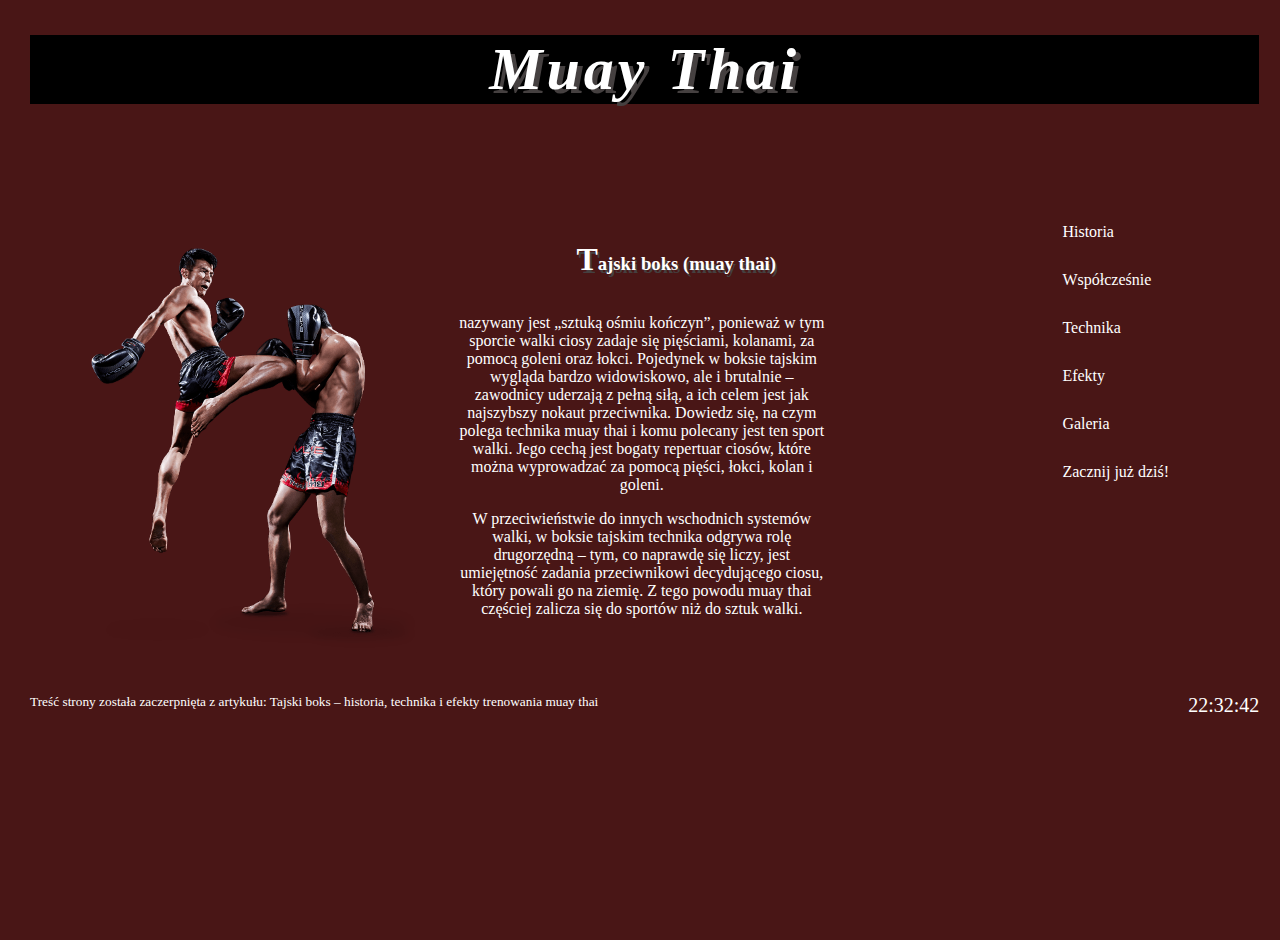
<file: src/web/index.html>
﻿<!doctype html>
<html lang="pl">
<head>
    <meta charset="UTF-8" />
    <title>Muay Thai</title>
    <meta name="viewport" content="width=device-width, initial-scale=1.0" />
    <meta http-equiv="X-UA-Compatible" content="IE=edge,chrome=1" />
    <link rel="Stylesheet" href="style.css" type="text/css" />
    <script type="text/javascript" src="javascript.js"></script>
    <script src="jquery.js"></script>
</head>
<body onload="odliczanie()">
    <header>
        <a href="index.html"><h1>Muay Thai</h1></a>
    </header>
    <menu>
        <a href="#" class="expand" onclick="menu()">&equiv;</a>
        <nav id="menu">
            <ol>

                <li><a href="specyfika.html" class="link">Historia</a></li>
                <li><a href="specyfika.html#wspolczesnie" class="link">Współcześnie</a></li>
                <li><a href="specyfika.html#techniki" class="link">Technika</a></li>
                <li><a href="specyfika.html#efekty" class="link">Efekty</a></li>
                <li><a href="index.php" class="link">Galeria</a></li>
                <li>
                    <a href="#" id="opcja_5">Zacznij już dziś!</a>
                    <ul>
                        <li><a href="kontakt.html">Kontakt</a></li>
                        <li><a href="https://www.google.com/maps/search/muay+thai/@54.373558,18.6067542,14z/data=!3m1!4b1" target="_blank">Kluby w pobliżu</a></li>
                        <li><a href="kwestionariusz.html">Kwestionariusz</a></li>
                    </ul>
                </li>
            </ol>
        </nav>
        <br />
        <br />
    </menu>
    <br />
    <article>
        <br /> <img src="img/MT_5.png" width="400" height="400" class="img_1">
        <h3 class="naglowek">Tajski boks (muay thai)</h3>
        <p class="artykul_1">
            nazywany jest „sztuką ośmiu kończyn”, ponieważ w tym sporcie walki ciosy zadaje się pięściami, kolanami, za pomocą goleni oraz łokci. Pojedynek w boksie tajskim wygląda bardzo widowiskowo, ale i brutalnie – zawodnicy uderzają z pełną siłą, a ich celem jest jak najszybszy nokaut przeciwnika. Dowiedz się, na czym polega technika muay thai i komu polecany jest ten sport walki. Jego cechą jest bogaty repertuar ciosów, które można wyprowadzać za pomocą pięści, łokci, kolan i goleni.
        </p>
        <p class="artykul_1">
            W przeciwieństwie do innych wschodnich systemów walki, w boksie tajskim technika odgrywa rolę drugorzędną – tym, co naprawdę się liczy, jest umiejętność zadania przeciwnikowi decydującego ciosu, który powali go na ziemię. Z tego powodu muay thai częściej zalicza się do sportów niż do sztuk walki.
        </p>
        <br /><br />
    </article>
    <footer>
        <div id="zegar"></div>
    </footer>
    <div id="bibliografia">
        Treść strony została zaczerpnięta z artykułu: <a href="https://wformie24.poradnikzdrowie.pl/treningi/sztuki-walki/tajski-boks-historia-technika-i-efekty-trenowania-muay-thai-aa-zs9y-HJWC-ojje.html" target="_blank">Tajski boks – historia, technika i efekty trenowania muay thai</a>
    </div>
</body>
</html>
</file>
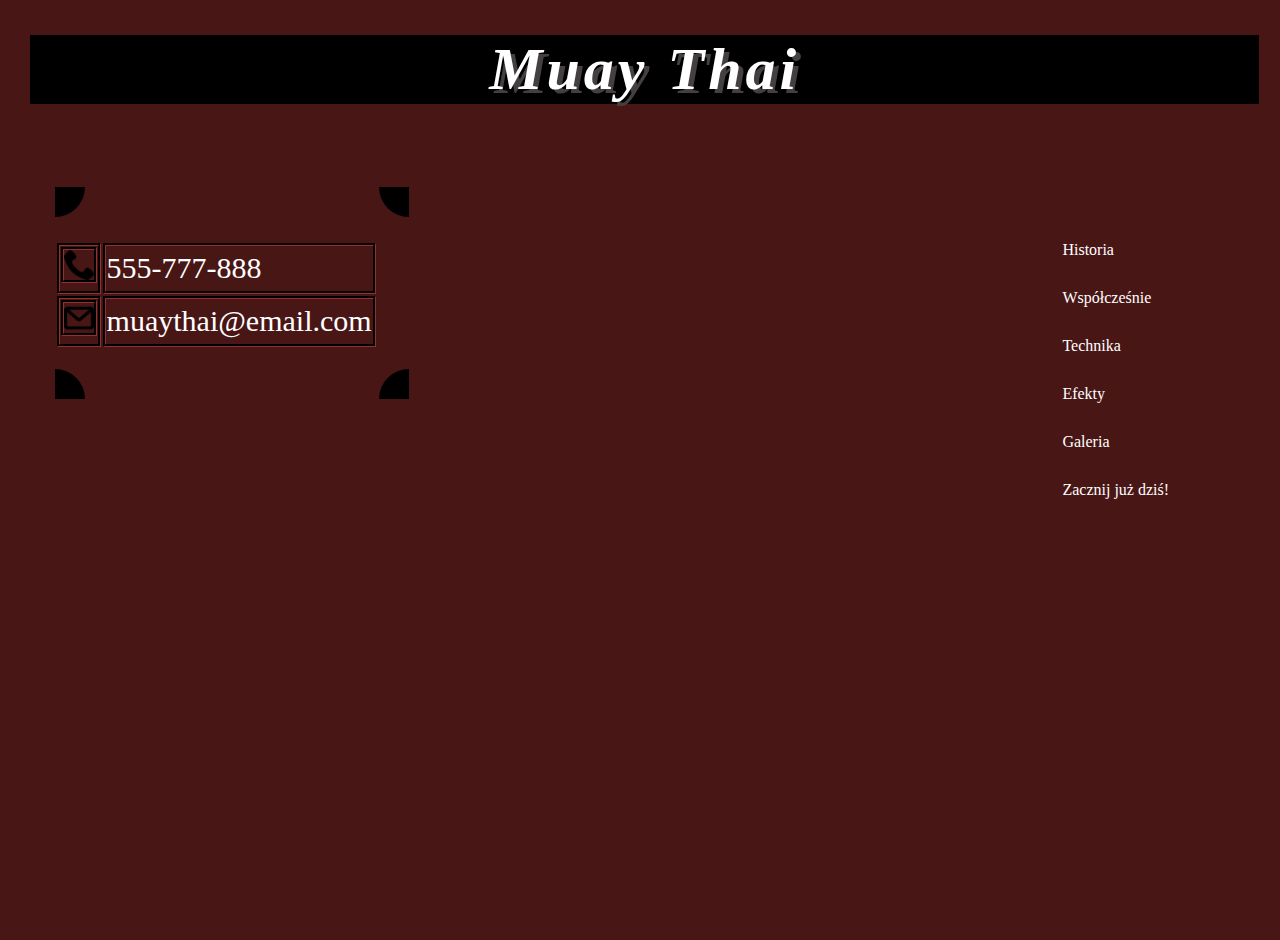
<file: src/web/kontakt.html>
﻿<!doctype html>
<html lang="pl">
<head>
    <meta charset="UTF-8" />
    <title>Muay Thai</title>
    <meta name="viewport" content="width=device-width, initial-scale=1.0" />
    <meta http-equiv="X-UA-Compatible" content="IE=edge,chrome=1" />
    <link rel="Stylesheet" href="style.css" type="text/css" />
    <script type="text/javascript" src="javascript.js"></script>
</head>
<body onload="odliczanie()">
    <header>
        <a href="index.html"><h1>Muay Thai</h1></a>
    </header>
    <br />
    <menu>
        <a href="#" class="expand" onclick="menu()">&equiv;</a>
        <nav id="menu">
            <ol>

                <li><a href="specyfika.html" class="link">Historia</a></li>
                <li><a href="specyfika.html#wspolczesnie" class="link">Współcześnie</a></li>
                <li><a href="specyfika.html#techniki" class="link">Technika</a></li>
                <li><a href="specyfika.html#efekty" class="link">Efekty</a></li>
                <li><a href="index.php" class="link">Galeria</a></li>
                <li>
                    <a href="#" id="opcja_5">Zacznij już dziś!</a>
                    <ul>
                        <li><a href="kontakt.html">Kontakt</a></li>
                        <li><a href="https://www.google.com/maps/search/muay+thai/@54.373558,18.6067542,14z/data=!3m1!4b1" target="_blank">Kluby w pobliżu</a></li>
                        <li><a href="kwestionariusz.html">Kwestionariusz</a></li>
                    </ul>
                </li>
            </ol>
        </nav>
        <br />
        <br />
    </menu>
    <article>
        <svg height="50" width="50">
            <circle r="30" />
        </svg>
        <svg height="50" width="50" style="transform: rotate(90deg); margin-left:250px">
            <circle r="30" />
        </svg>
        <table>
            <tr>
                <td><img src="img/tel.png" width="30" height="30" /></td>
                <td>555-777-888</td>
            </tr>
            <tr>
                <td><img src="img/mail.png" width="30" height="30" /></td>
                <td><a href="mailto:muaytahi@email.com">muaythai@email.com</a></td>
            </tr>
        </table>
        <svg height="50" width="50" style="transform: rotate(-90deg)">
            <circle r="30" />
        </svg>
        <svg height="50" width="50" style="transform: rotate(180deg); margin-left: 250px">
            <circle r="30" />
        </svg>
    </article>
</body>
</html>
</file>
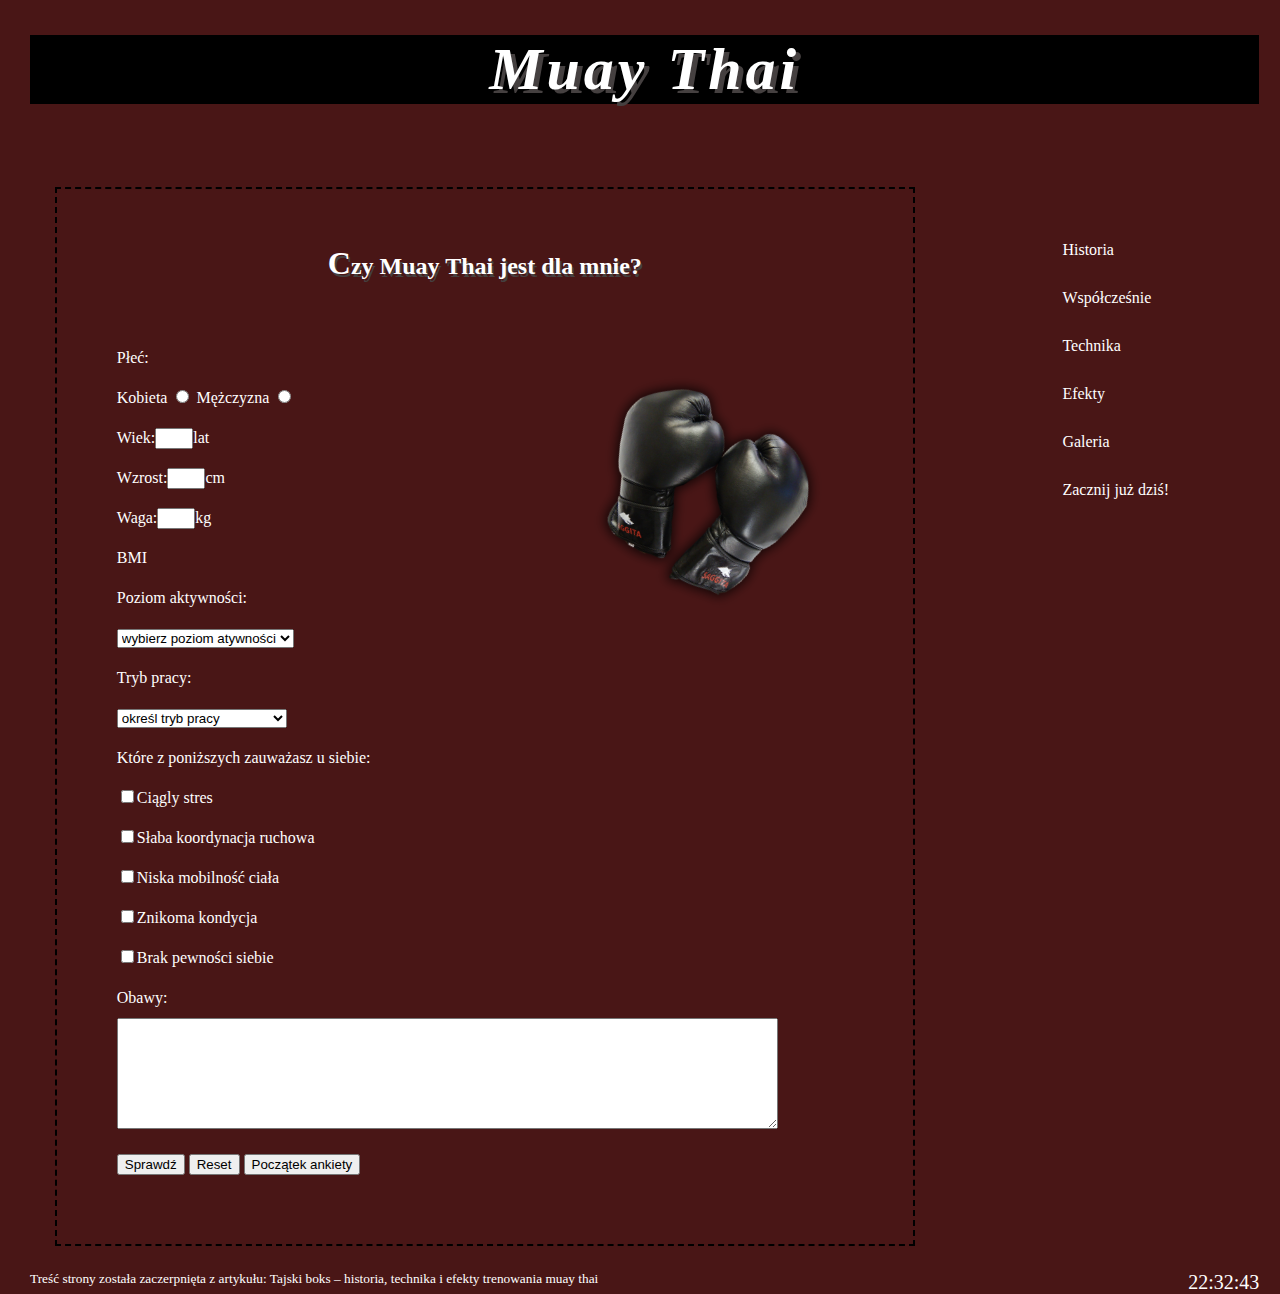
<file: src/web/kwestionariusz.html>
﻿<!doctype html>
<html lang="pl">
<head>
    <meta charset="UTF-8" />
    <title>Muay Thai</title>
    <meta name="viewport" content="width=device-width, initial-scale=1.0" />
    <meta http-equiv="X-UA-Compatible" content="IE=edge,chrome=1" />
    <link rel="Stylesheet" href="style.css" type="text/css" />
    <script type="text/javascript" src="javascript.js"></script>
</head>
<body onload="odliczanie()">
    <header>
        <a href="index.html" id="poczatek_str"><h1>Muay Thai</h1></a>
    </header>
    <br />
    <menu>
        <ol>

            <li><a href="specyfika.html" class="link">Historia</a></li>
            <li><a href="specyfika.html#wspolczesnie" class="link">Współcześnie</a></li>
            <li><a href="specyfika.html#techniki" class="link">Technika</a></li>
            <li><a href="specyfika.html#efekty" class="link">Efekty</a></li>
            <li><a href="index.php" class="link">Galeria</a></li>
            <li>
                <a href="#">Zacznij już dziś!</a>
                <ul>
                    <li><a href="kontakt.html">Kontakt</a></li>
                    <li><a href="https://www.google.com/maps/search/muay+thai/@54.373558,18.6067542,14z/data=!3m1!4b1" target="_blank">Kluby w pobliżu</a></li>
                    <li><a href="kwestionariusz.html">Kwestionariusz</a></li>
                </ul>
            </li>
        </ol>
        <br />
        <br />
    </menu>
    <article>
        <div id="ankieta">
            <h2 class="naglowek">Czy Muay Thai jest dla mnie?</h2>
            <form action="*" id="pytania">
                <img src="img/MT_6.png" width="250" height="250" class="img_3" />
                Płeć:<br />
                <lebel for="female">Kobieta</lebel>
                <input type="radio" name="plec" id="female" value="female" />
                <label for="male">Mężczyzna</label>
                <input type="radio" name="plec" id="male" value="male" /><br />
                Wiek:<input type="text" name="wiek" class="input" />lat<br />
                Wzrost:<input type="text" name="wzrost" class="input" />cm<br />
                Waga:<input type="text" name="waga" class="input" />kg<br />
                <div id="bmi">BMI</div>
                Poziom aktywności:<br />
                <select name="aktywnosc">
                    <option>wybierz poziom atywności</option>
                    <option>Brak</option>
                    <option>1-3 h/tydzień</option>
                    <option>4-6 h/tydzień</option>
                    <option>7-14 h/tydzień</option>
                    <option>więcej</option>
                </select><br />
                Tryb pracy:<br />
                <select>
                    <option>określ tryb pracy</option>
                    <option>Siedząca</option>
                    <option>Fizyczna</option>
                    <option>Umiarkowana aktywność</option>
                </select><br />
                Które z poniższych zauważasz u siebie:<br />
                <input type="checkbox" name="stres" />Ciągly stres<br />
                <input type="checkbox" name="koordynacja" />Słaba koordynacja ruchowa<br />
                <input type="checkbox" name="rozciagniecie" />Niska mobilność ciała<br />
                <input type="checkbox" name="kondycja" />Znikoma kondycja<br />
                <input type="checkbox" name="p_siebie" />Brak pewności siebie<br />
                Obawy:<br />
                <textarea rows="7" cols="80"></textarea><br />
                <input type="submit" value="Sprawdź" onclick="ankieta()" />
                <input type="reset" />
                <a href="#ankieta"><input type="button" value="Początek ankiety" /></a>
            </form>
        </div>
    </article>
    <footer>
        <div id="zegar"></div>
    </footer>
    <div id="bibliografia">
        Treść strony została zaczerpnięta z artykułu: <a href="https://wformie24.poradnikzdrowie.pl/treningi/sztuki-walki/tajski-boks-historia-technika-i-efekty-trenowania-muay-thai-aa-zs9y-HJWC-ojje.html" target="_blank">Tajski boks – historia, technika i efekty trenowania muay thai</a>
    </div>
</body>


</html>
</file>
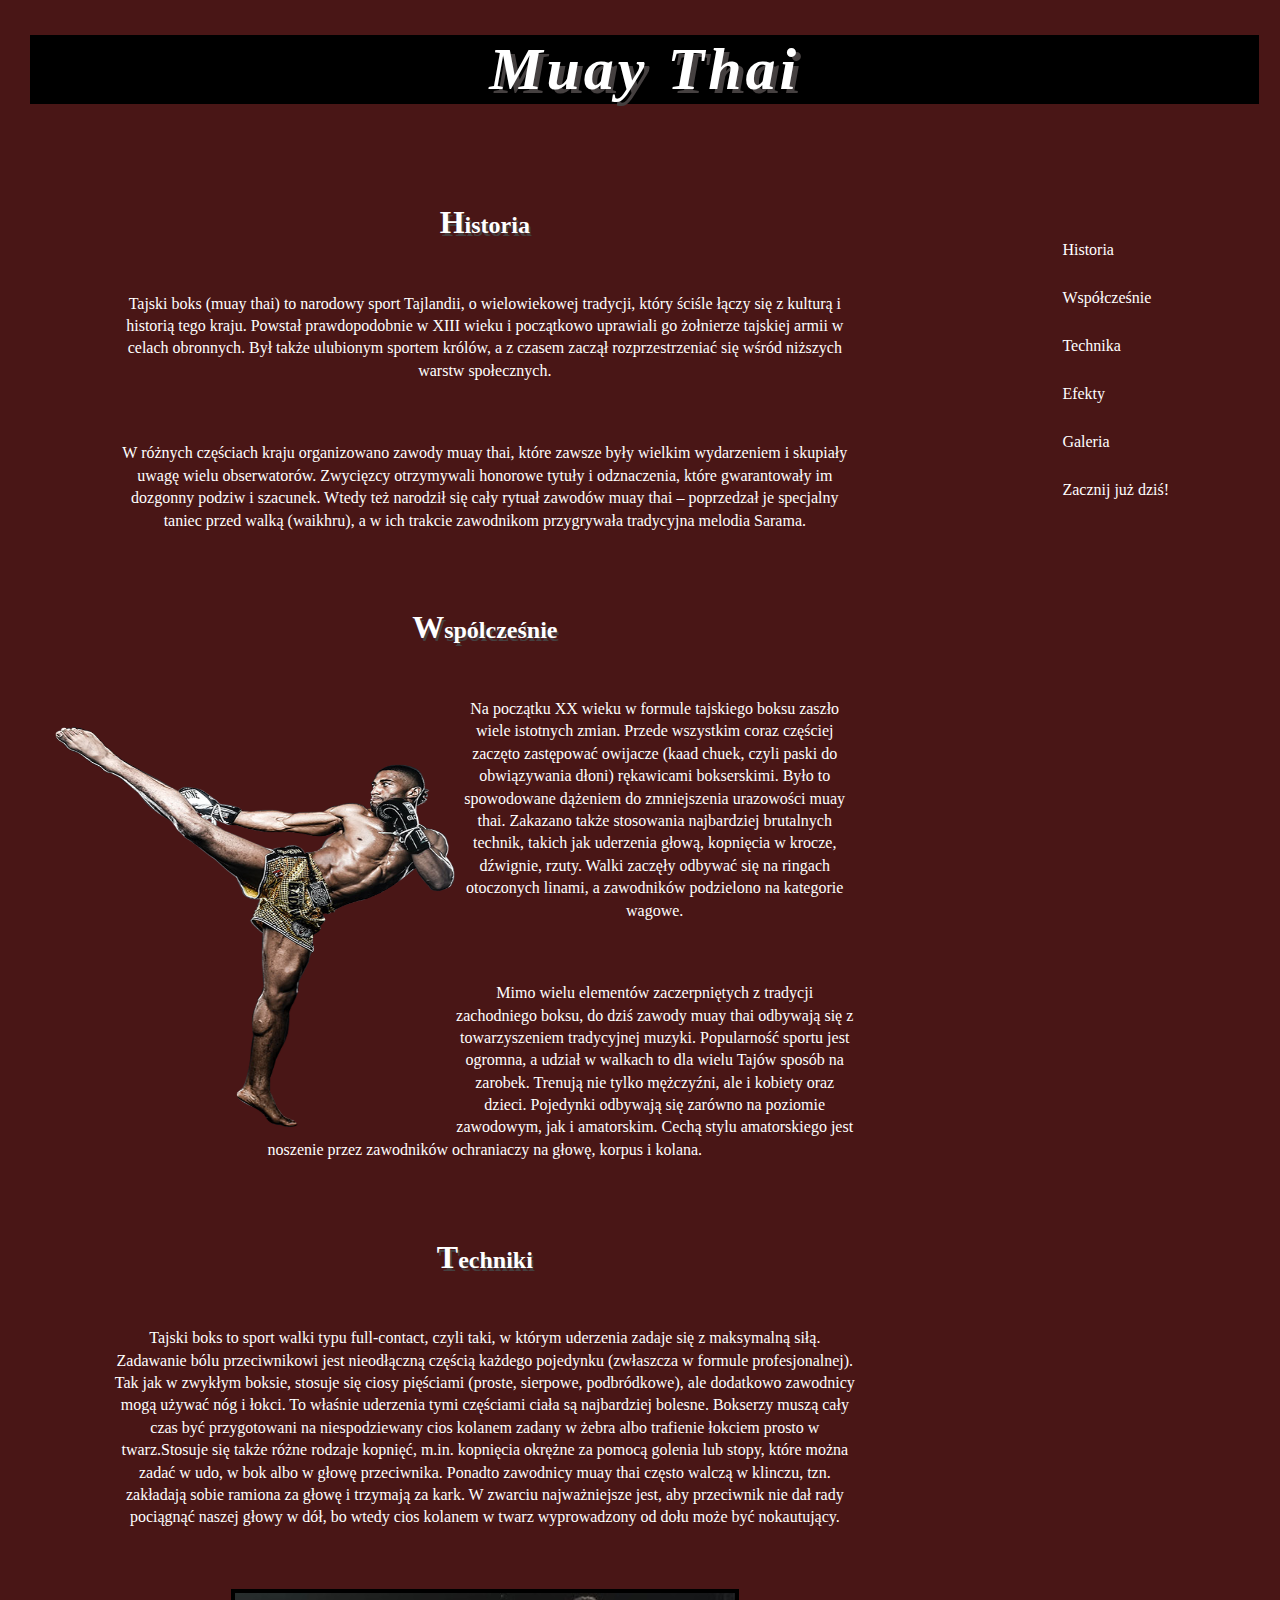
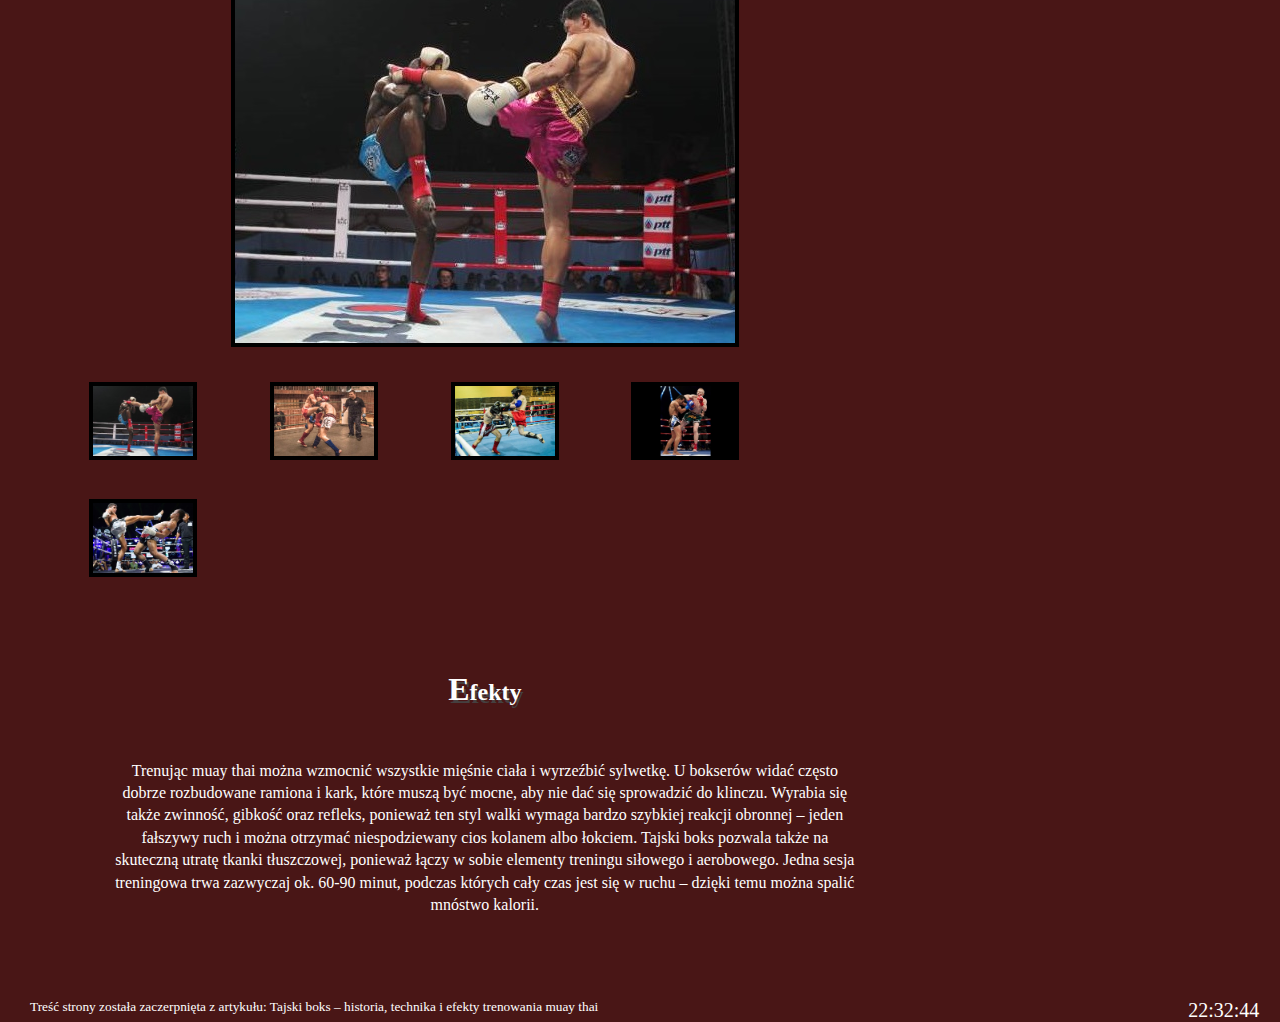
<file: src/web/specyfika.html>
﻿<!doctype html>
<html lang="pl">
<head>
    <meta charset="UTF-8" />
    <title>Muay Thai</title>
    <meta name="viewport" content="width=device-width, initial-scale=1.0" />
    <meta http-equiv="X-UA-Compatible" content="IE=edge,chrome=1" />
    <link rel="Stylesheet" href="style.css" type="text/css" />
    <script type="text/javascript" src="javascript.js"></script>
    <script src="jquery.js"></script>

</head>
<body onload="odliczanie(), zmien_slajd()">
    <header>
        <a href="index.html"><h1>Muay Thai</h1></a>
    </header>
    <br />
    <menu>
        <a href="#" class="expand" onclick="menu()">&equiv;</a>
        <nav id="menu">
            <ol>

                <li><a href="specyfika.html" class="link">Historia</a></li>
                <li><a href="specyfika.html#wspolczesnie" class="link">Współcześnie</a></li>
                <li><a href="specyfika.html#techniki" class="link">Technika</a></li>
                <li><a href="specyfika.html#efekty" class="link">Efekty</a></li>
                <li><a href="index.php" class="link">Galeria</a></li>
                <li>
                    <a href="#" id="opcja_5">Zacznij już dziś!</a>
                    <ul>
                        <li><a href="kontakt.html">Kontakt</a></li>
                        <li><a href="https://www.google.com/maps/search/muay+thai/@54.373558,18.6067542,14z/data=!3m1!4b1" target="_blank">Kluby w pobliżu</a></li>
                        <li><a href="kwestionariusz.html">Kwestionariusz</a></li>
                    </ul>
                </li>
            </ol>
        </nav>
        <br />
        <br />
    </menu>
    <article onload="zmien_slajd()">
        <a id="historia"><h2 class="naglowek">Historia</h2></a>
        <p class="artykul_2">
            Tajski boks (muay thai) to narodowy sport Tajlandii, o wielowiekowej tradycji, który ściśle łączy się z kulturą i historią tego kraju. Powstał prawdopodobnie w XIII wieku i początkowo uprawiali go żołnierze tajskiej armii w celach obronnych. Był także ulubionym sportem królów, a z czasem zaczął rozprzestrzeniać się wśród niższych warstw społecznych.
        </p>
        <p class="artykul_2">
            W różnych częściach kraju organizowano zawody muay thai, które zawsze były wielkim wydarzeniem i skupiały uwagę wielu obserwatorów. Zwycięzcy otrzymywali honorowe tytuły i odznaczenia, które gwarantowały im dozgonny podziw i szacunek. Wtedy też narodził się cały rytuał zawodów muay thai – poprzedzał je specjalny taniec przed walką (waikhru), a w ich trakcie zawodnikom przygrywała tradycyjna melodia Sarama.
        </p>
        <a id="wspolczesnie"><h2 class="naglowek">Wspólcześnie</h2></a>
        <img src="img/MT_7.webp" width="400" height="400" class="img_1" />
        <p class="artykul_2">
            Na początku XX wieku w formule tajskiego boksu zaszło wiele istotnych zmian. Przede wszystkim coraz częściej zaczęto zastępować owijacze (kaad chuek, czyli paski do obwiązywania dłoni) rękawicami bokserskimi. Było to spowodowane dążeniem do zmniejszenia urazowości muay thai. Zakazano także stosowania najbardziej brutalnych technik, takich jak uderzenia głową, kopnięcia w krocze, dźwignie, rzuty. Walki zaczęły odbywać się na ringach otoczonych linami, a zawodników podzielono na kategorie wagowe.
        </p>

        <p class="artykul_2">
            Mimo wielu elementów zaczerpniętych z tradycji zachodniego boksu, do dziś zawody muay thai odbywają się z towarzyszeniem tradycyjnej muzyki. Popularność sportu jest ogromna, a udział w walkach to dla wielu Tajów sposób na zarobek. Trenują nie tylko mężczyźni, ale i kobiety oraz dzieci. Pojedynki odbywają się zarówno na poziomie zawodowym, jak i amatorskim. Cechą stylu amatorskiego jest noszenie przez zawodników ochraniaczy na głowę, korpus i kolana.

        </p>
        <a id="techniki"><h2 class="naglowek">Techniki</h2></a>
        <p class="artykul_2">
            Tajski boks to sport walki typu full-contact, czyli taki, w którym uderzenia zadaje się z maksymalną siłą. Zadawanie bólu przeciwnikowi jest nieodłączną częścią każdego pojedynku (zwłaszcza w formule profesjonalnej). Tak jak w zwykłym boksie, stosuje się ciosy pięściami (proste, sierpowe, podbródkowe), ale dodatkowo zawodnicy mogą używać nóg i łokci. To właśnie uderzenia tymi częściami ciała są najbardziej bolesne. Bokserzy muszą cały czas być przygotowani na niespodziewany cios kolanem zadany w żebra albo trafienie łokciem prosto w twarz.Stosuje się także różne rodzaje kopnięć, m.in. kopnięcia okrężne za pomocą golenia lub stopy, które można zadać w udo, w bok albo w głowę przeciwnika. Ponadto zawodnicy muay thai często walczą w klinczu, tzn. zakładają sobie ramiona za głowę i trzymają za kark. W zwarciu najważniejsze jest, aby przeciwnik nie dał rady pociągnąć naszej głowy w dół, bo wtedy cios kolanem w twarz wyprowadzony od dołu może być nokautujący.
        </p>
        <div id="slajder"></div><br />
        <div class="galeria">
            <span onclick="ustaw_slajd(1)"><img src="img/slajd1.jpg" width="100" height="70" title="High-kick" /></span>
            <span onclick="ustaw_slajd(2)"><img src="img/slajd2.jpg" width="100" height="70" title="Klincz" /></span>
            <span onclick="ustaw_slajd(3)"><img src="img/slajd3.jpg" width="100" height="70" title="Kolano" /></span>
            <span onclick="ustaw_slajd(4)"><img src="img/slajd4.jpg" width="100" height="70" title="Łokieć" /></span>
            <span onclick="ustaw_slajd(5)"><img src="img/slajd5.jpg" width="100" height="70" title="High-kick no.2" /></span>
        </div><br /><br />
        <a id="efekty"><h2 class="naglowek">Efekty</h2></a>
        <p class="artykul_2">
            Trenując muay thai można wzmocnić wszystkie mięśnie ciała i wyrzeźbić sylwetkę. U bokserów widać często dobrze rozbudowane ramiona i kark, które muszą być mocne, aby nie dać się sprowadzić do klinczu. Wyrabia się także zwinność, gibkość oraz refleks, ponieważ ten styl walki wymaga bardzo szybkiej reakcji obronnej – jeden fałszywy ruch i można otrzymać niespodziewany cios kolanem albo łokciem. Tajski boks pozwala także na skuteczną utratę tkanki tłuszczowej, ponieważ łączy w sobie elementy treningu siłowego i aerobowego. Jedna sesja treningowa trwa zazwyczaj ok. 60-90 minut, podczas których cały czas jest się w ruchu – dzięki temu można spalić mnóstwo kalorii.<br /><br />
        </p>
    </article>
    <footer>
        <div id="zegar"></div>
    </footer>
    <div id="bibliografia">
        Treść strony została zaczerpnięta z artykułu: <a href="https://wformie24.poradnikzdrowie.pl/treningi/sztuki-walki/tajski-boks-historia-technika-i-efekty-trenowania-muay-thai-aa-zs9y-HJWC-ojje.html" target="_blank" onclick="ile_wejsc()">Tajski boks – historia, technika i efekty trenowania muay thai</a>
    </div>
</body>
</html>
</file>
<file: src/web/style.css>
html, body{
	background-color: #491616;
	font-family: Andalus;
	color: white;
	margin: 5px;
	padding: 10px;
	width: 98%;
    	height:100%;
}
header{
	background-color: #000000;
	font-style: italic;
    font-size: 30px;
	text-align: center;	
    text-shadow: 5px 4px #454040;
    letter-spacing: 4px;
    height: auto;
    width: 100%;
    padding-left: 0;
    padding-right: 0;
}
h1{
    margin-top: 5px;
}
menu {
    position: fixed;
    float: right;
    right: 0;
    background-color: #491616;
    width: 15%;
    height: auto;
    margin: 2%;
}
article {
    background-color: #491616;
    position: static;
    width: 70%;
    height: auto;
    margin: 2%;
}
footer {
    float: right;
    position: static;
    background-color: #491616;
    font-size: 20px;
}
ol{
    padding:0;
    margin-top: 20%;
    line-height: 3.0;
    list-style-type: none;
    width: 80%;
}
ol>li:hover {
    background-color: #000000;
    color: #3e1515;
    animation-name: tlo;
    animation-duration: 0.3s;
}
@keyframes tlo{

    0%{width: 0%}
    5%{width: 5%}
    10%{width: 10%}
    15%{width: 15%}
    20%{width: 20%}
    25%{width: 25%}
    30%{width: 30%}
    35%{width: 35%}
    40%{width: 40%}
    45%{width: 45%}
    50%{width: 50%}
    55%{width: 55%}
    60% {width: 60%}
    65% {width: 65%}
    70% {width: 70%}
    75% {width: 75%}
    80%{width: 80%}
    85%{width: 85%}
    90%{width: 90%}
    95%{width: 95%}
    100%{width: 100%}
}
ol> li:hover >a{
    color:#a03b3b;
    font-size: large;
}
ol > li > ul{
    line-height:2.0;
    margin:0;
    list-style-type:none;
    display: none;
}
ol > li:hover > ul{
    display: block;
}
ol > li > ul > li:hover {
    background-color: #a03b3b;
    animation-name: tlo;
    animation-duration: 0.3s;
}
ol > li > ul > li:hover > a {
        color: #000000;
}
:link, :visited
{
    color:white;
    text-decoration: none;
    border: none;
}
:active
{
    text-decoration:none;
}
.img_1
{
    margin-top: 5%;
    float:left;
    position: static;
}
.img_2{
    margin:1%;
    float:left;
    position: static;
}
.img_3 {
    margin: 4%;
    z-index: 0;
    position: relative;
    float: right;
    transform: rotate(30deg);
    animation-name: kwadrat;
    animation-duration: 5s;
}
@keyframes kwadrat{

    0% {left: 0px; top: 0px;}
    25%{left: 100px; top: 0px;}
    50%{left: 100px; top: 100px;}
    75%{left: 0px; top: 100px;}
    100%{left: 0px; top: 0px;}
}
.artykul_1{
    margin-right:10%;
    text-align:center;
    position:static;
}
.naglowek{
    text-align:center;
    text-shadow: 2px 3px #454040;
    padding:2%;
}
.naglowek::first-letter{
    font-size: xx-large;
}
.artykul_2{
    margin:7%;
    margin-top:4%;
    line-height:1.4;
    text-align:center;
    
}
#ankieta{
    padding:7%;
    padding-top: 0%;
    line-height:2.5;
    border: dashed;
    border-width: 2px;
    border-color: #000000;
}
.input{
    width:30px;
}
table *{
    border-color: #3e1515;
    border-width:3px;
    border-style: groove;
    border-collapse: separate;
    font-size: 30px;
    position: center;
}
.galeria{
 
    position: static;
    
}
.galeria *{
    margin: 2%;
        
}
.galeria img{
    
    border: solid;
    border-color: black;
    border-width: 4px;
}

.galeria img:hover{
    cursor: pointer;
    border:solid;
    border-width: 4px;
    border-color: #a03b3b;
}
#slajder {
    
    margin-left: auto;
    margin-right: auto;
    display: none;
    height: 350px;
    width: 500px;
    border: solid;
    border-color: black;
    border-width: 4px;
}
menu a.expand{
    display: none;
}
#bibliografia{
    font-size:smaller;
    float: left;
}


@media (max-width: 768px){

    header, article, footer{
        width: auto;
        margin: 0px;
        padding: 0px;
        text-align:center;
    }
    header{
        font-size: medium;
        margin: 0;
        background-color: #491616;
    }
    h1{
        margin: 0;
        text-align:center;
    }
    #menu{
        display: none;
        font-size: 20px;
    }
    #menu>ol >li:hover > a{
        background-color: #491616;
        font-size: 20px;
        color: white;
    }
    #menu > ol >li:hover{
        background-color: #491616;
    }
    #opcja_5{
        display:none;
    }
    menu{
        float: none;
        position: static;
    }
    menu a.expand{
        display: inline-block;
        float: left;
        width: 50px;
        height:50px;
        font-weight:normal;
        font-size: 50px;
    }
    .img_1, .img_2, .img_3, .galeria{
       display: none;
    }
    .naglowek{
        margin-left: 5px;
        font-size: smaller;
    }
    #slajder > img{

        width: 250px;
        height:175px;
    }
    #slajder {

        width: 250px;
        height: 175px;
    }
    
}
</file>
